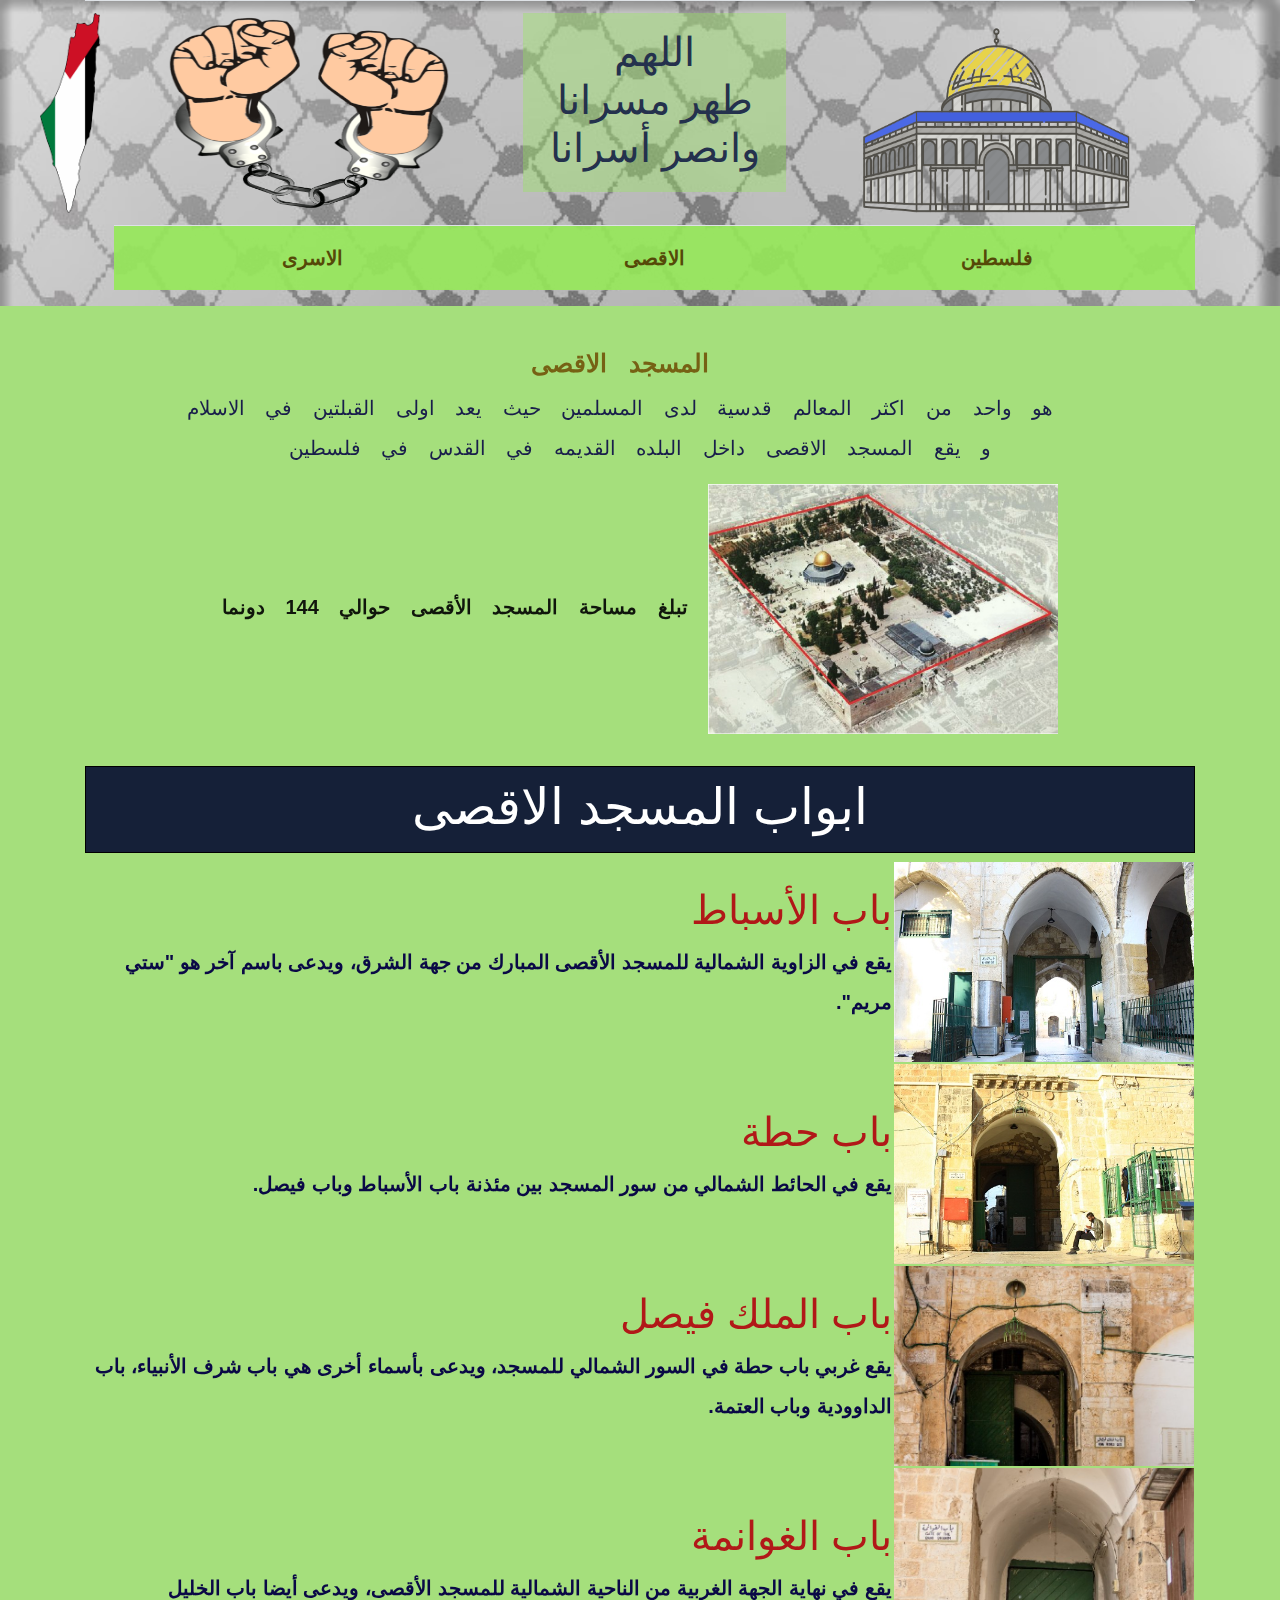
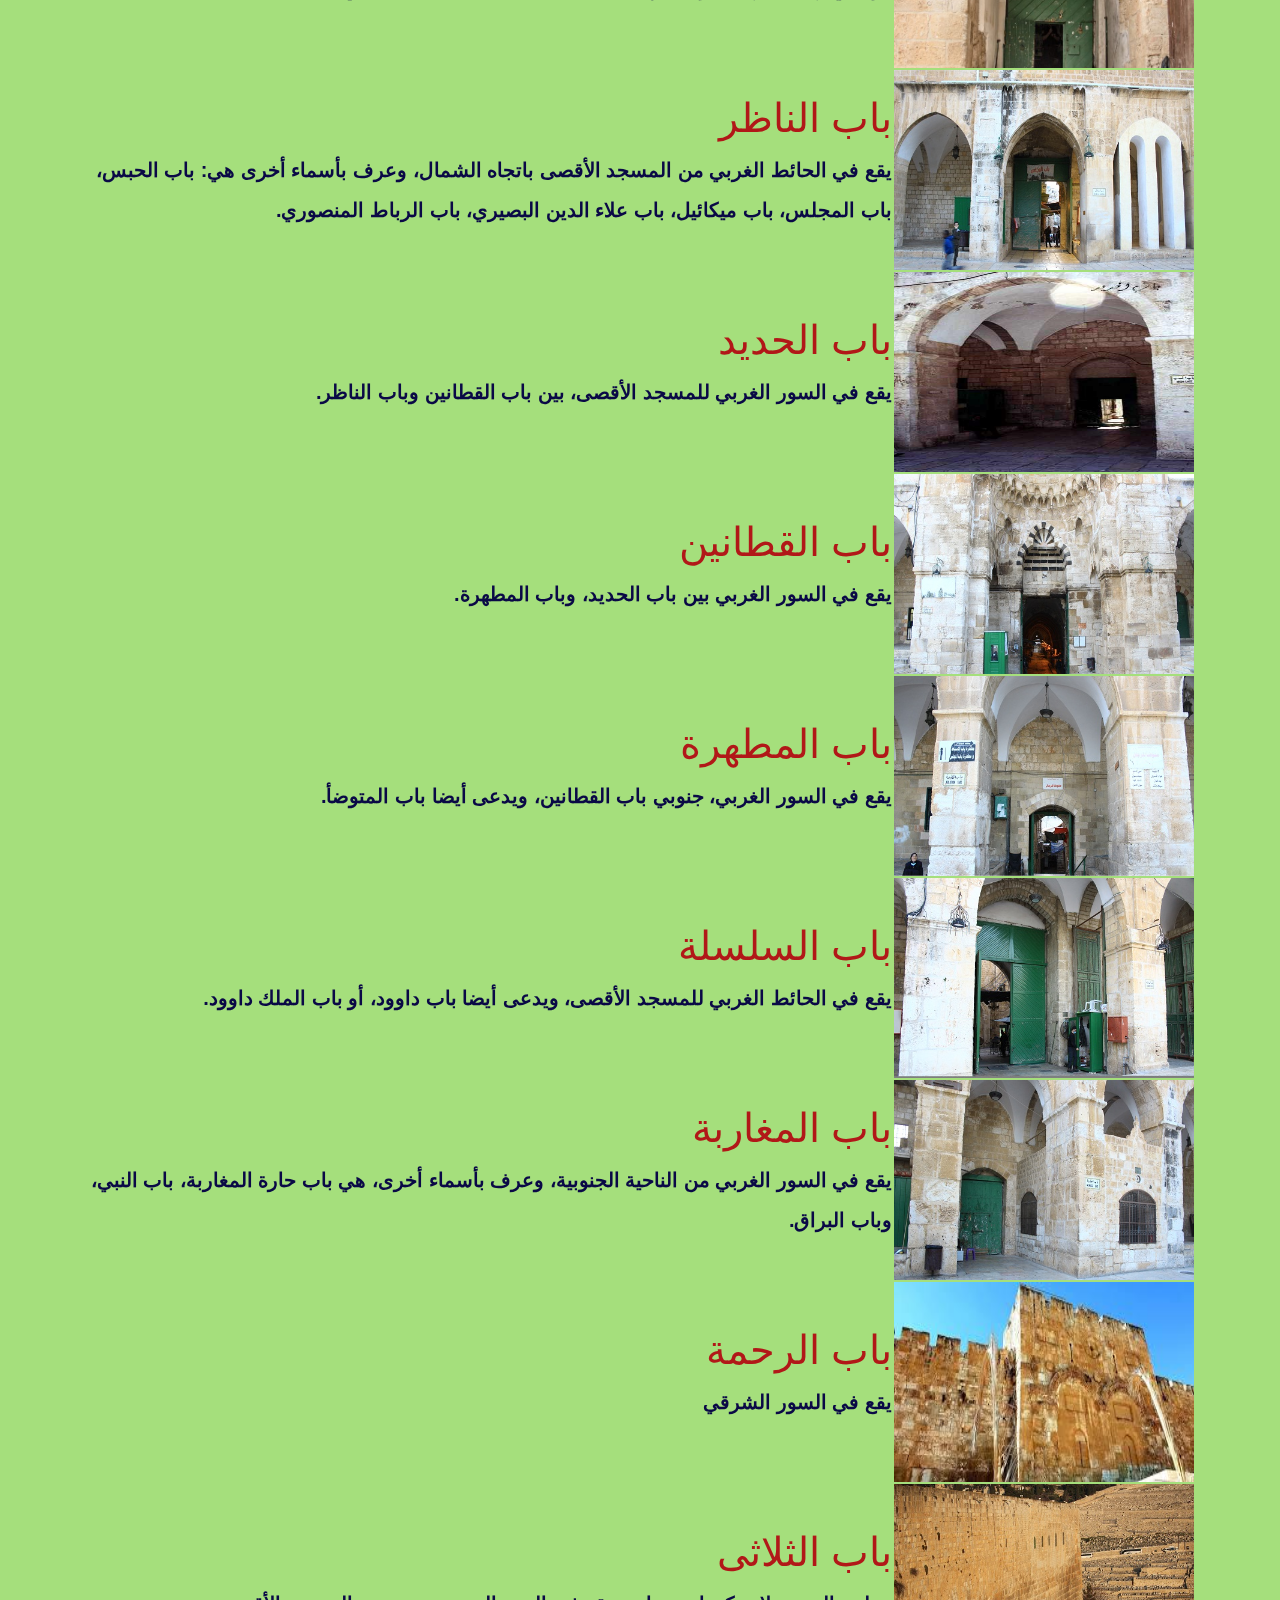
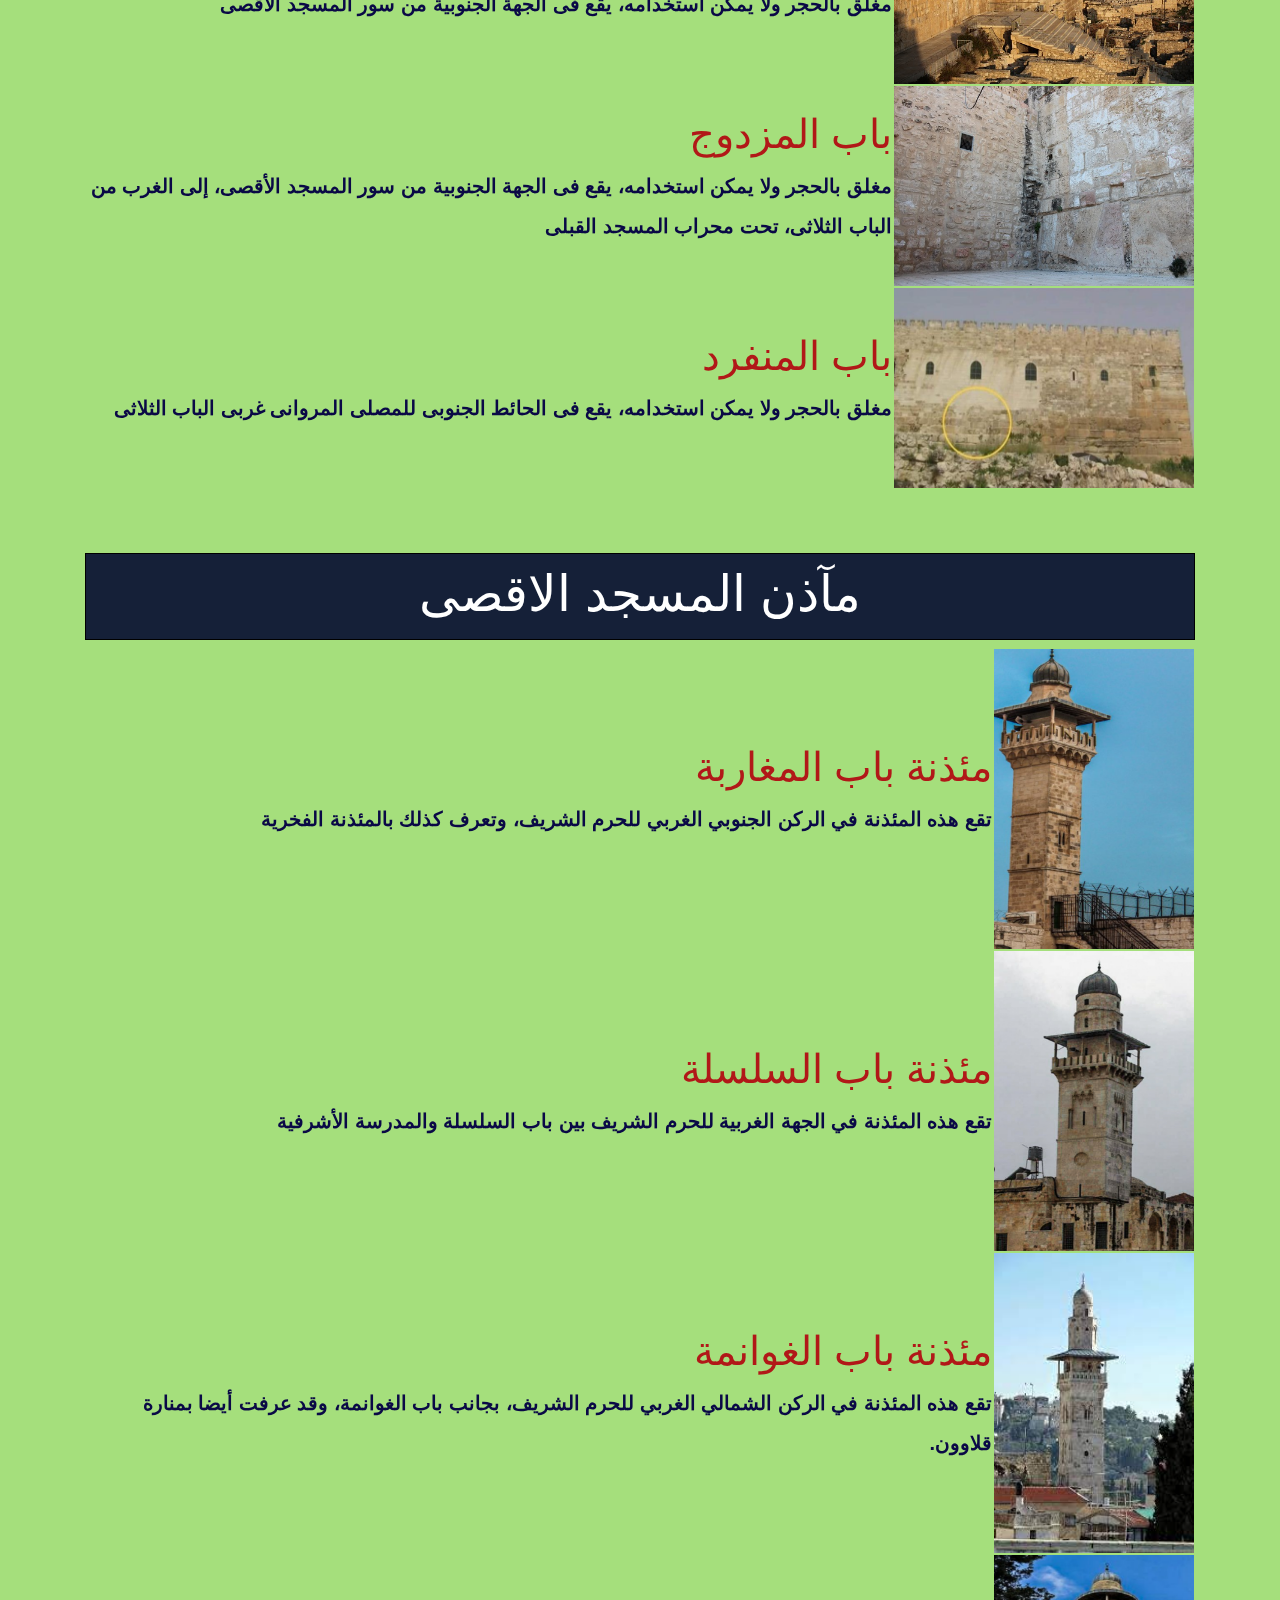
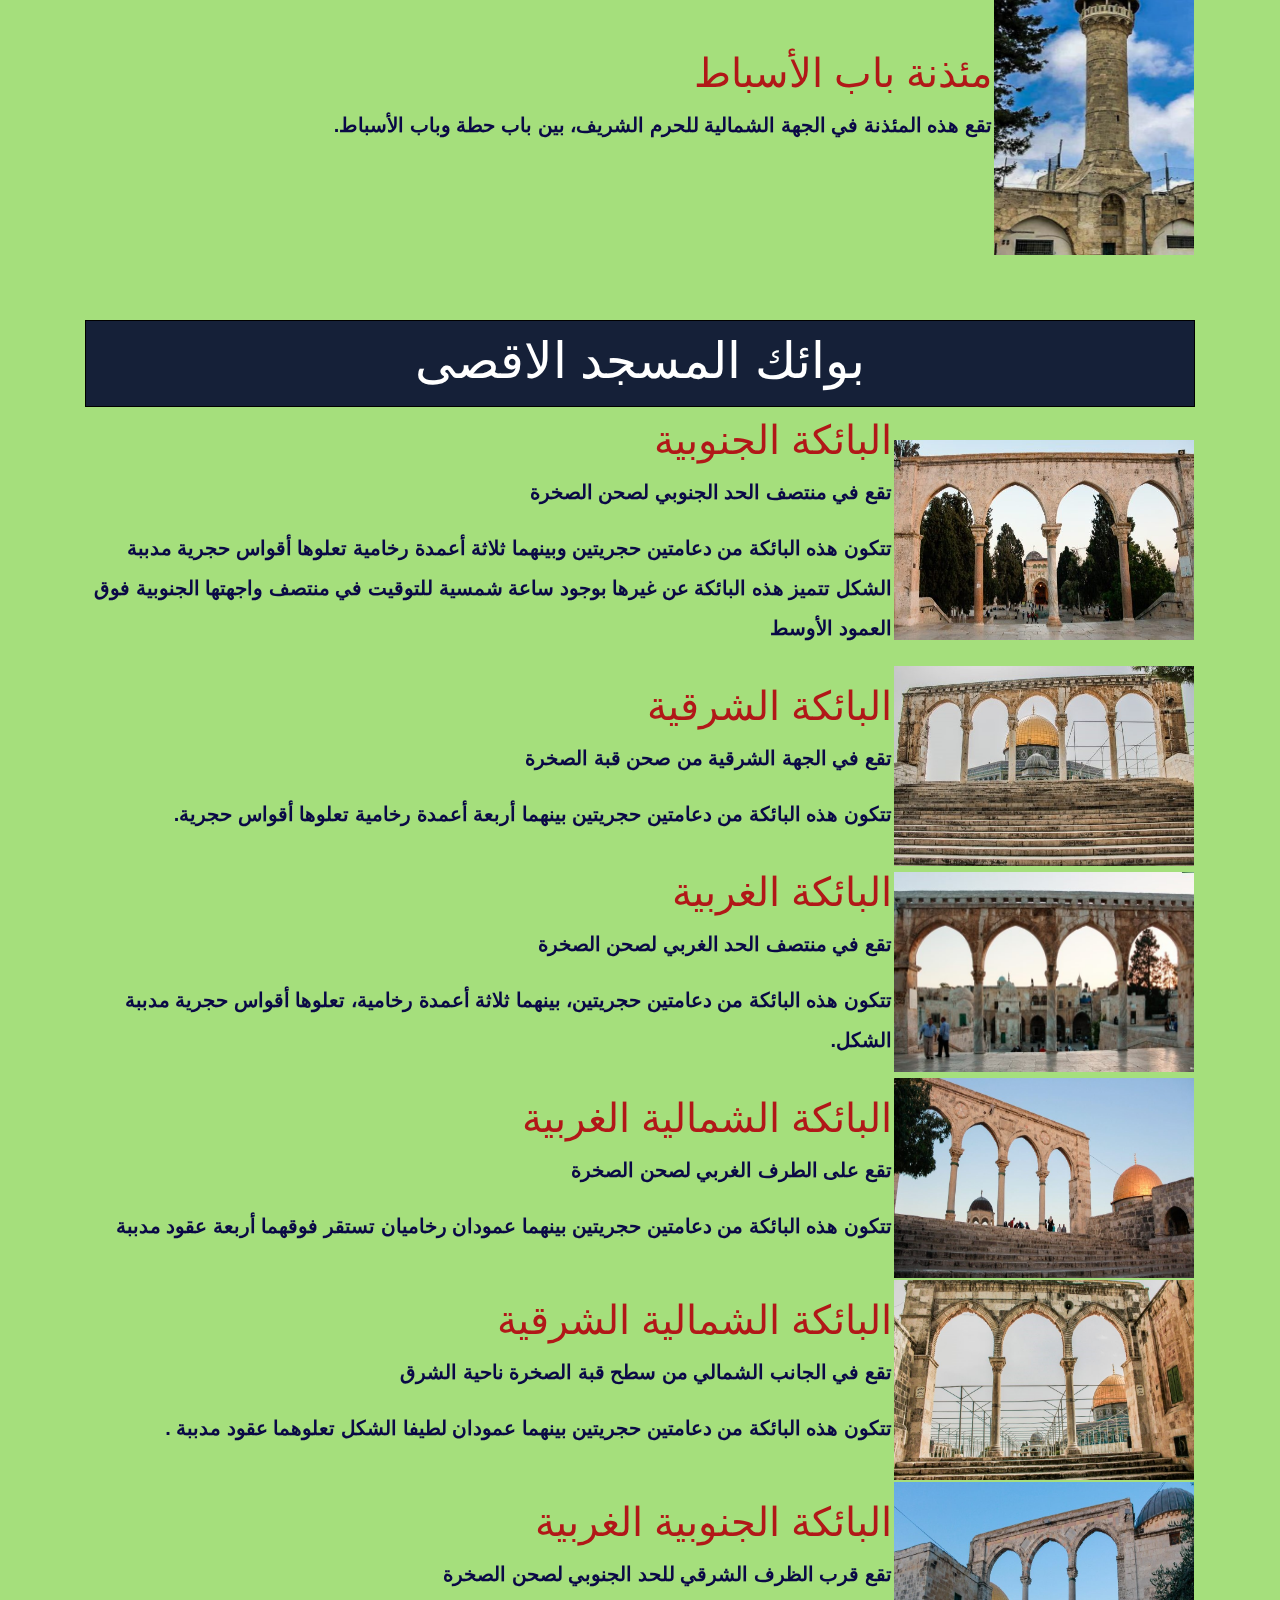
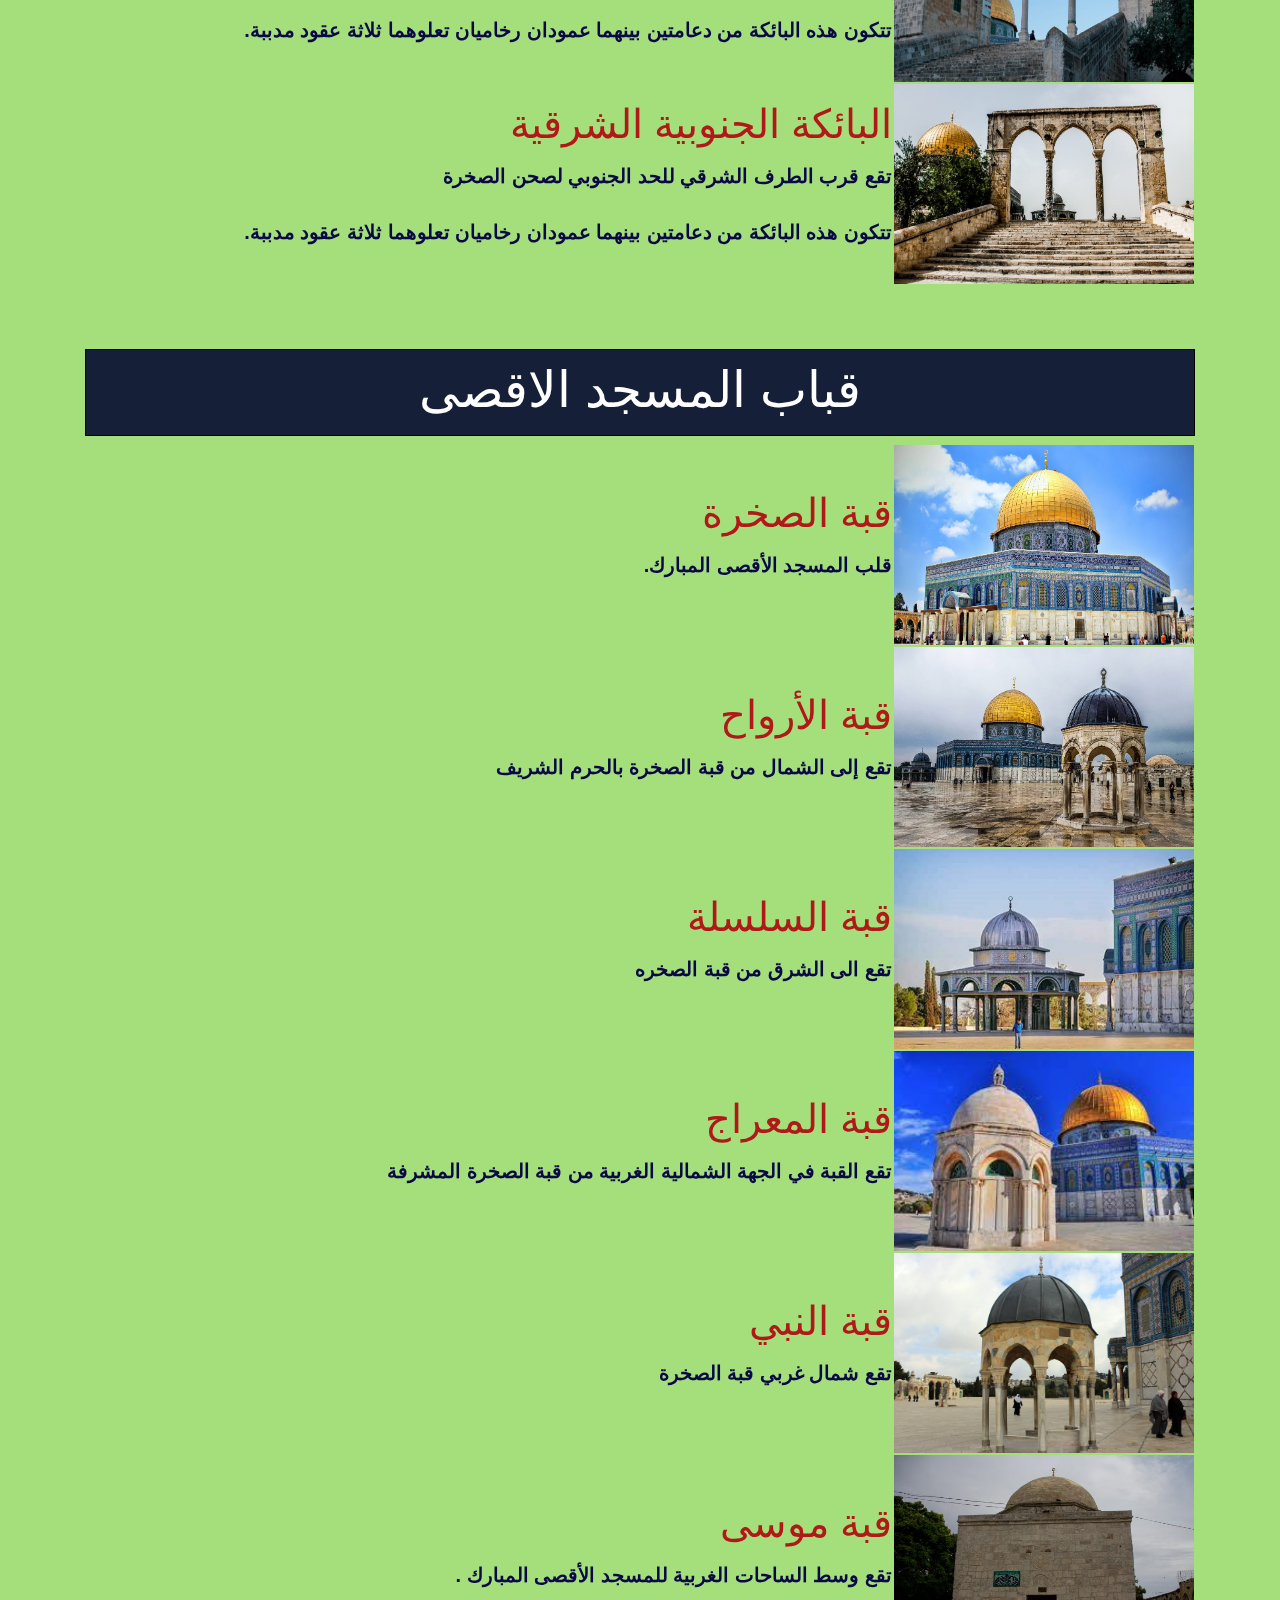
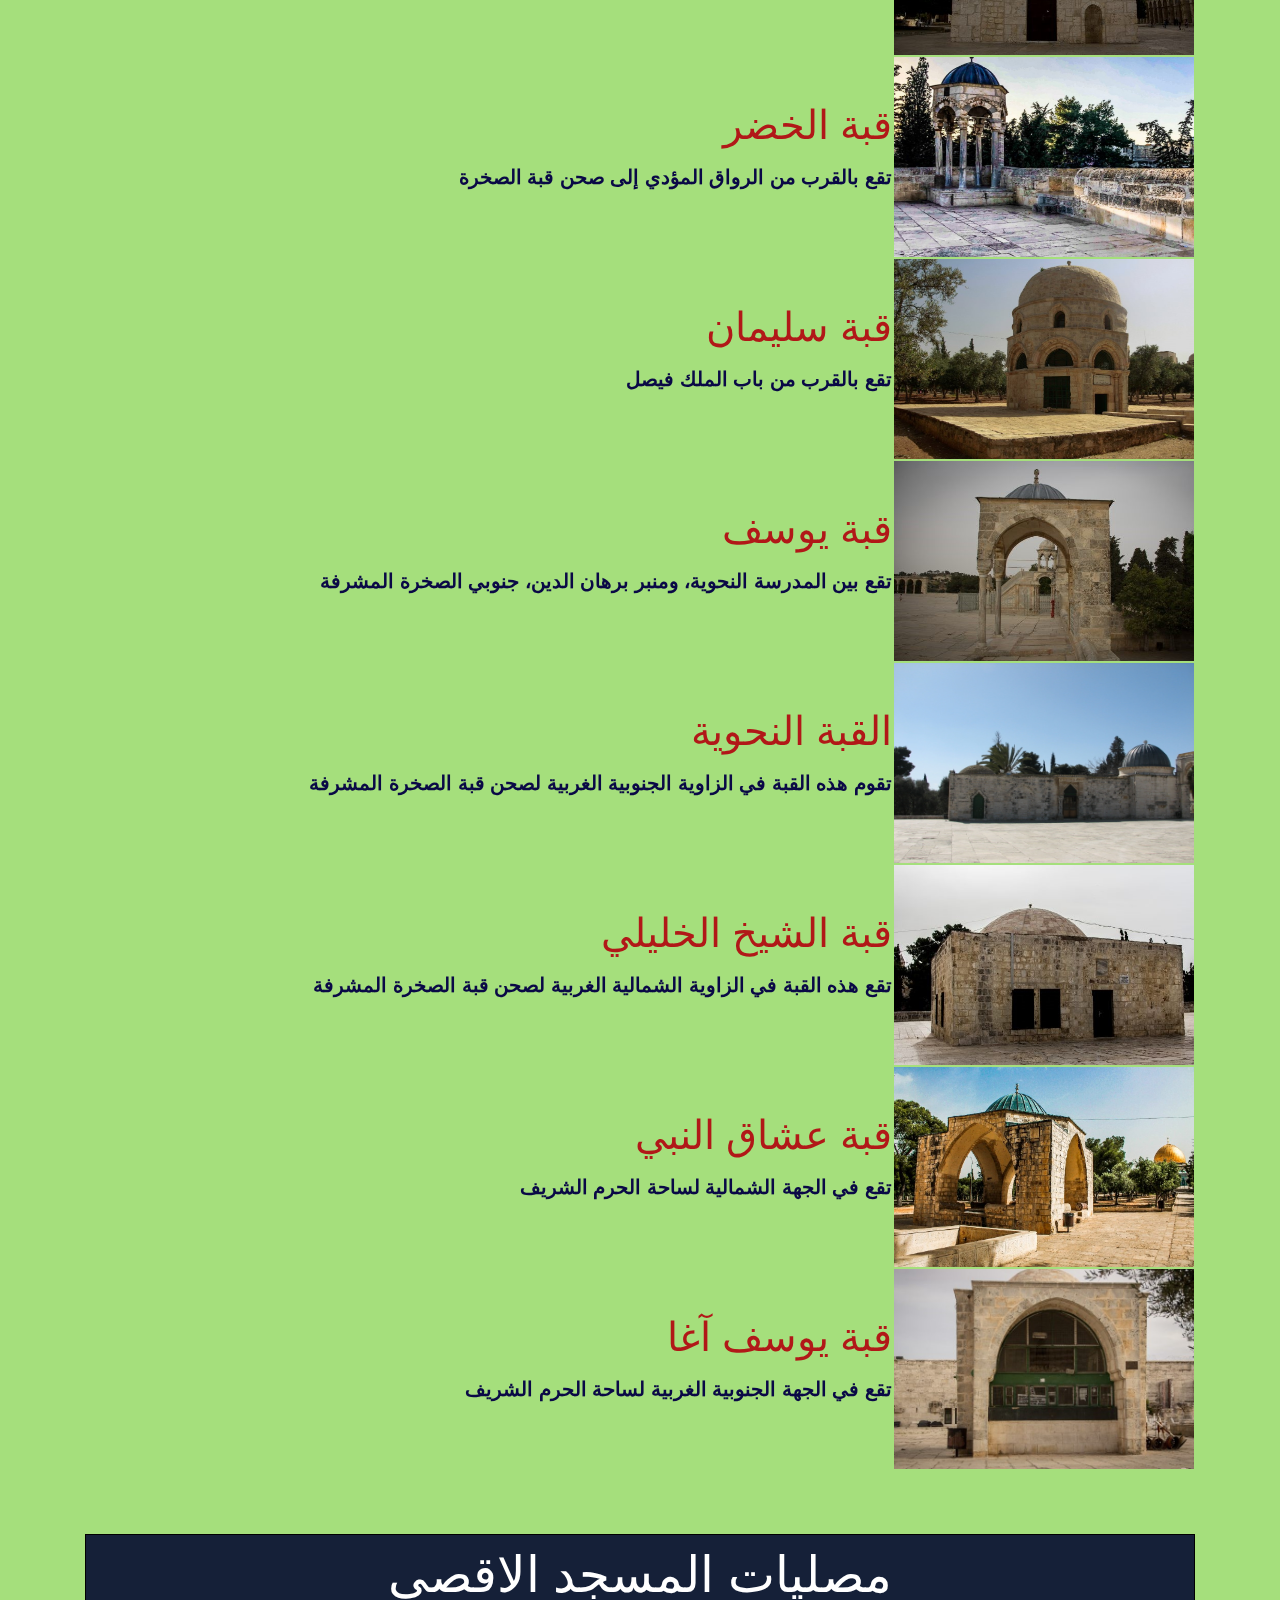
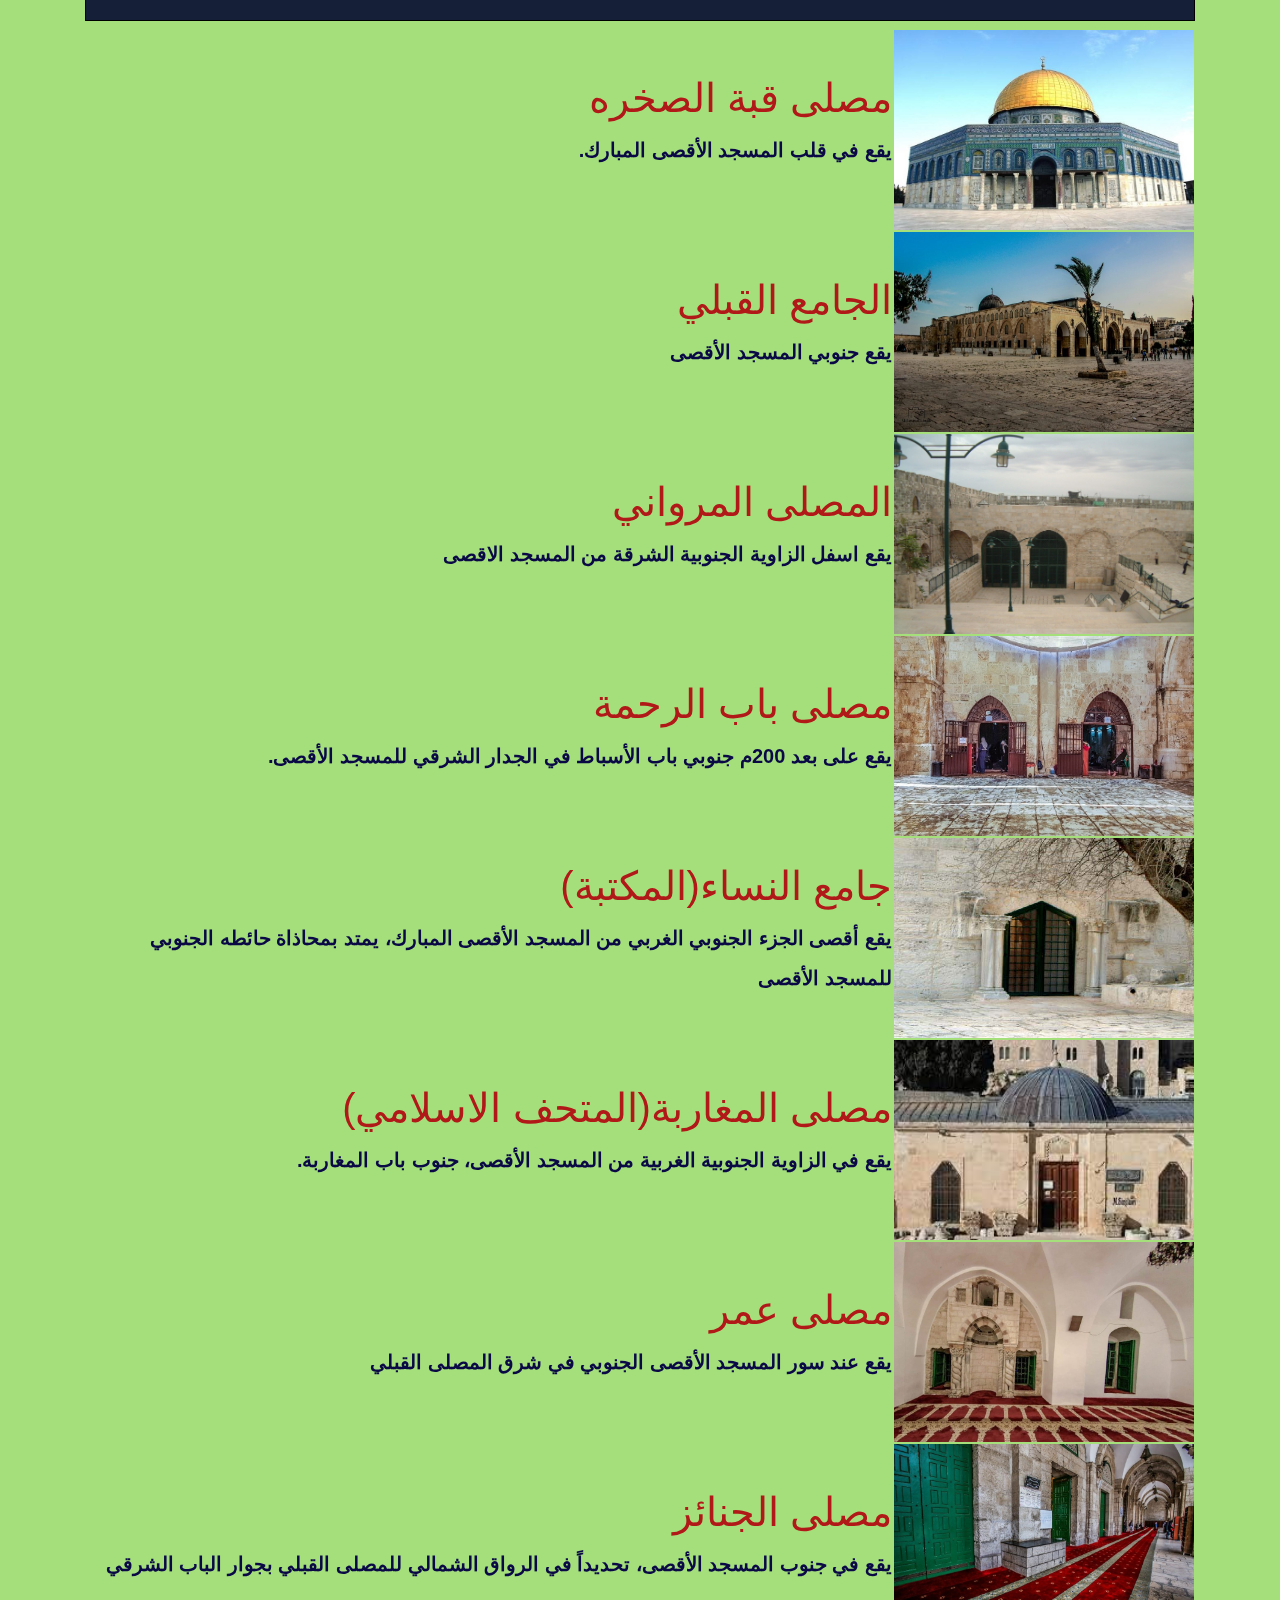
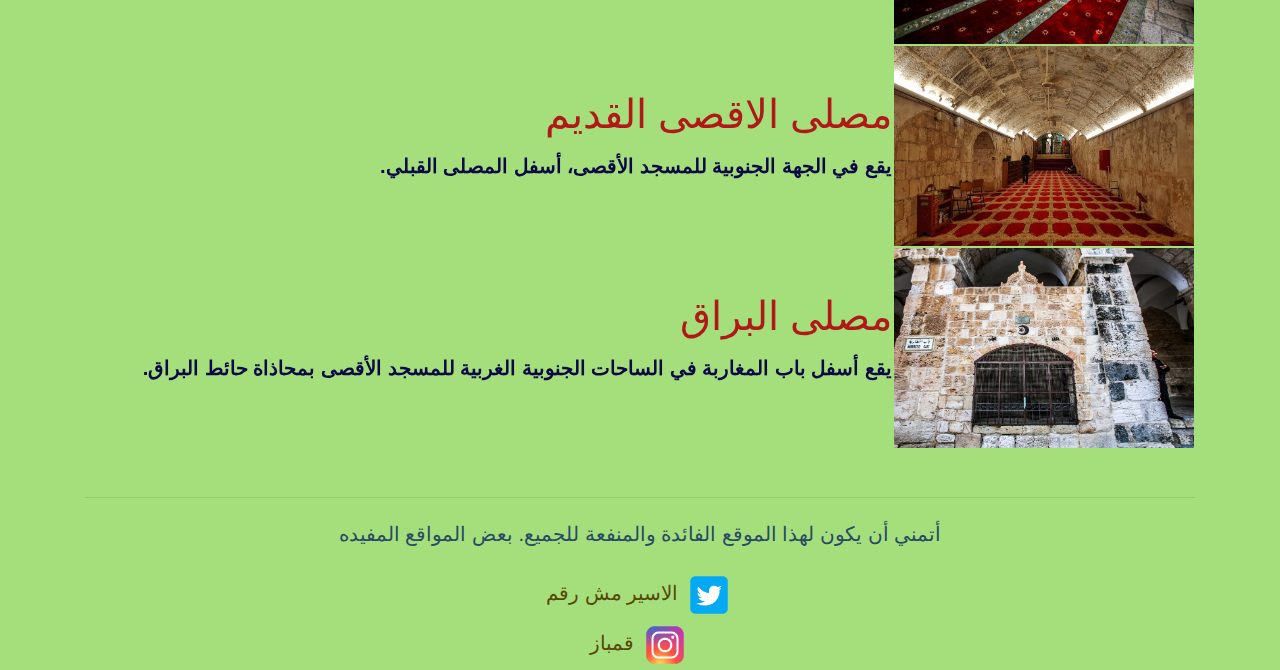
<file: pages/Aqsa.html>
<!DOCTYPE html>
<html lang="ar">
<head>
    
    <meta charset="UTF-8">
    <meta http-equiv="X-UA-Compatible" content="IE=edge">
    <meta name="viewport" content="width=device-width, initial-scale=1.0">
    <link rel="stylesheet" href="https://maxcdn.bootstrapcdn.com/bootstrap/4.5.2/css/bootstrap.min.css">
    <script src="https://ajax.googleapis.com/ajax/libs/jquery/3.5.1/jquery.min.js"></script>
    <script src="https://cdnjs.cloudflare.com/ajax/libs/popper.js/1.16.0/umd/popper.min.js"></script>
    <script src="https://maxcdn.bootstrapcdn.com/bootstrap/4.5.2/js/bootstrap.min.js"></script>
    
    <link rel="stylesheet" href="../CSS/HeadEnd.css">


    <link rel="stylesheet" href="../CSS/style.css"> 
   
    <title>الاقصى و الاسرى </title>
 
</head>

<body>
    <div class="first" id="return">
    <div class="container">
        <div class="row">
            <div class="col-12">  
                <table class="table text-danger">  
                    <tr>
                        <th>  
                            <img src="../img/pngegg (1).png" alt="" width="300" height="200">
                        </th>
                      <th>
                           <h1 class="fi">اللهم<br>طهر مسرانا <br>وانصر أسرانا  </h1>
                        </th> 
                      <th> <img src="../img/pngegg (2).png" alt="" width="300" height="200" > </th>
                            <th><a href="#return"><img class="pic" src="../img/pngegg (3).png" alt="" width="60" height="200"></a></th> 
                    </tr>
                    <tr class="link">
                         <th>
                            <a href="../index.html">فلسطين</a>
                        </th>
                        <th>
                            <a href="Aqsa.html">الاقصى</a>
                        </th>
                        <th>
                            <a href="great.html"> الاسرى</a>
                        </th>
                    </tr>
                        
             
                       
                </table>
            </div>
        </div> 
    </div>
</div>
    <br>

    <div class="aq" id="r">
    <b class="start"> المسجد الاقصى </b>
        <p id="dis">
            هو واحد من اكثر المعالم قدسية لدى المسلمين حيث يعد اولى القبلتين في الاسلام 
        <br>
         و يقع المسجد الاقصى داخل البلده القديمه في القدس في فلسطين 
        </p>
        <img src="../img/Aqsa/الاقصى.jpg" alt="" width="350" height="250">
        <b>تبلغ مساحة المسجد الأقصى حوالي 144 دونما </b> 
    </div>



    
    <script src="../JS/main.js"></script> 
   
    

    <br>

    <div class="container"  >
        <div class="row">
            <div class="col-sm-12 top-page-title">
                    <h4 class="head"> ابواب المسجد الاقصى  </h4>      
                    <table>
                        <tr>
                           <th> <img src="../img/Aqsa/الاسباط.jpg" alt="" width="300" height="200"></th>
                            <th>
                                <h3 class="sub">باب الأسباط</h3>
                                <p>
                                يقع في الزاوية الشمالية للمسجد الأقصى المبارك من جهة الشرق، ويدعى باسم آخر هو "ستي مريم".
                                </p>
                            </th>
                        </tr>
                        <tr>
                            <th><img src="../img/Aqsa/حطة.jpg" alt="" width="300" height="200">  </th>
                            <th>
                                <h3 class="sub">باب حطة</h3>
                         <p>
                            يقع في الحائط الشمالي من سور المسجد بين مئذنة باب الأسباط وباب فيصل.
                         </p>
                            </th>
                        </tr>
                        <tr>
                           <th> <img src="../img/Aqsa/الملك_فيصل.jpg" alt="" width="300" height="200"> </th>
                            <th>
                                <h3 class="sub">باب الملك فيصل</h3>
                                <p>
                                    يقع غربي باب حطة في السور الشمالي للمسجد، ويدعى بأسماء أخرى هي باب شرف الأنبياء، باب الداوودية وباب العتمة.
                                </p>
                            </th>
                        </tr>
                        <tr>
                            <th> <img src="../img/Aqsa/الغوانمة.jpg" alt="" width="300" height="200">  </th>
                            <th>
                                <h3 class="sub">باب الغوانمة</h3>
                         <p>
                            يقع في نهاية الجهة الغربية من الناحية الشمالية للمسجد الأقصى، ويدعى أيضا باب الخليل
                         </p>
                            </th>
                        </tr>
                        <tr>
                            <th> <img src="../img/Aqsa/الناظر.jpg" alt="" width="300" height="200"></th> 
                            <th>
                                <h3 class="sub">باب الناظر</h3>
                                <p>
                                   يقع في الحائط الغربي من المسجد الأقصى باتجاه الشمال، وعرف بأسماء أخرى هي: باب الحبس، باب المجلس، باب ميكائيل، باب علاء الدين البصيري، باب الرباط المنصوري.
                                </p>
                            </th>
                        </tr>
                        <tr>
                           <th> <img src="../img/Aqsa/الحديد.jpg" alt="" width="300" height="200"> </th> 
                            <th>
                                <h3 class="sub">باب الحديد</h3>
                         <p>
                            يقع في السور الغربي للمسجد الأقصى، بين باب القطانين وباب الناظر.
                         </p>
                            </th>
                        </tr>
                        <tr>
                           <th><img src="../img/Aqsa/القطانين.jpg" alt="" width="300" height="200"> </th> 
                            <th>
                                <h3 class="sub">باب القطانين</h3>
                         <p>
                            يقع في السور الغربي بين باب الحديد، وباب المطهرة.
                         </p>
                            </th>
                        </tr>
                        <tr>
                           <th> <img src="../img/Aqsa/المطهرة.jpg" alt="" width="300" height="200"> </th>
                            <th>
                                <h3 class="sub">باب المطهرة</h3>
                         <p>
                            يقع في السور الغربي، جنوبي باب القطانين، ويدعى أيضا باب المتوضأ.
                         </p> 
                            </th>
                        </tr>
                        <tr>
                            <th><img src="../img/Aqsa/السلسة.jpg" alt="" width="300" height="200"> </th>
                            <th>
                                <h3 class="sub">باب السلسلة</h3>
                                <p>
                                   يقع في الحائط الغربي للمسجد الأقصى، ويدعى أيضا باب داوود، أو باب الملك داوود.
                                </p>
                            </th>
                        </tr>
                        <tr>
                            <th><img src="../img/Aqsa/المغاربة.jpg" alt="" width="300" height="200"> </th>
                            <th>
                                <h3 class="sub">باب المغاربة</h3>
                         <p>
                            يقع في السور الغربي من الناحية الجنوبية، وعرف بأسماء أخرى، هي باب حارة المغاربة، باب النبي، وباب البراق.
                         </p>
                            </th>
                        </tr>
                       
                        <tr>
                            <th> <img src="../img/Aqsa/الرحمة.jpg" alt="" width="300" height="200"> </th>
                            <th>
                                <h3 class="sub"> باب الرحمة</h3>
                        <p>
                            يقع في السور الشرقي
                        </p>
                            </th>
                        </tr>
                         <tr>
                            <th><img src="../img/Aqsa/الثلاثي.jpg" alt="" width="300" height="200"> </th> 
                            <th>
                                <h3 class="sub">باب الثلاثى</h3>
                        <p>
                            مغلق بالحجر ولا يمكن استخدامه، يقع فى الجهة الجنوبية من سور المسجد الأقصى
                        </p>
                            </th>
                        </tr>
                        <tr>
                            <th> <img src="../img/Aqsa/المزدوج.jpg" alt="" width="300" height="200"> </th>
                            <th>
                                <h3 class="sub">باب المزدوج</h3>
                     <p>
                        مغلق بالحجر ولا يمكن استخدامه، يقع فى الجهة الجنوبية من سور المسجد الأقصى، إلى الغرب من الباب الثلاثى، تحت محراب المسجد القبلى                   
                      </p>
                            </th>
                        </tr>
                        <tr>
                            <th><img src="../img/Aqsa/المنفرد.jpeg" alt="" width="300" height="200"> </th>
                            <th> 
                    <h3 class="sub">باب المنفرد</h3>
                    <p>
                        مغلق بالحجر ولا يمكن استخدامه، يقع فى الحائط الجنوبى للمصلى المروانى غربى الباب الثلاثى    
                                    </p>
                            </th>
                    </tr>

                    </table>
            </div>
        </div>

        <br>
        <br>
         

        <div class="row">
            <div class="col-sm-12 top-page-title">
                <h4 class="head"> مآذن المسجد الاقصى  </h4>
                    <table>
                        <tr>
                            <th><img src="../img/Aqsa/مئذنة_المغاربة.png" alt="" width="200" height="300"></th>
                            <th>
                                <h3 class="sub">مئذنة باب المغاربة</h3>
                                 <p>
                                   تقع هذه المئذنة في الركن الجنوبي الغربي للحرم الشريف، وتعرف كذلك بالمئذنة الفخرية
                                 </p>
                            </th>
                        </tr>
                        <tr>
                            <th><img src="../img/Aqsa/مئذنة_السلسلة.png" alt="" width="200" height="300"></th>
                            <th>
                                <h3 class="sub">مئذنة باب السلسلة</h3>
                                <p>
                                 تقع هذه المئذنة في الجهة الغربية للحرم الشريف بين باب السلسلة والمدرسة الأشرفية
                                </p>
                            </th>
                        </tr>
                         
                            <tr>
                                <th><img src="../img/Aqsa/مئذنة_الغوانمة.jpg" alt="" width="200" height="300"></th>
                                <th>
                                    <h3 class="sub">مئذنة باب الغوانمة</h3>
                                    <p>
                                         تقع هذه المئذنة في الركن الشمالي الغربي للحرم الشريف، بجانب باب الغوانمة، وقد عرفت أيضا بمنارة قلاوون.
                                    </p>
                                </th>
                            </tr>
                            <tr>
                                <th><img src="../img/Aqsa/مئذنة_الاسباط.png" alt="" width="200" height="300"></th>
                                <th>
                                    <h3 class="sub">مئذنة باب الأسباط</h3>
                                <p>
                                     تقع هذه المئذنة في الجهة الشمالية للحرم الشريف، بين باب حطة وباب الأسباط.
                                </p>
                                </th>
                            </tr>  
                         
                    </table> 
           </div>
        </div>

        <br>
        <br>

        <div class="row">
            <div class="col-sm-12 top-page-title">
                <h4 class="head"> بوائك المسجد الاقصى </h4>
                <table>
                    <tr>
                        <th><img src="../img/Aqsa/الجنوبية.jpg" alt="" width="300" height="200"></th>
                        <th>
                            <h3 class="sub">البائكة الجنوبية</h3>
                            <p>تقع في منتصف الحد الجنوبي لصحن الصخرة</p>
                            <p>
                                       تتكون هذه البائكة من دعامتين حجريتين وبينهما ثلاثة أعمدة رخامية تعلوها أقواس حجرية مدببة الشكل 
تتميز هذه البائكة عن غيرها بوجود ساعة شمسية للتوقيت في منتصف واجهتها الجنوبية فوق العمود الأوسط  
                            </p>
                        </th>
                    </tr>
                    <tr>
                        <th><img src="../img/Aqsa/الشرقية.jpg" alt="" width="300" height="200"></th>
                        <th>
                            <h3 class="sub">البائكة الشرقية</h3>
                            <p>تقع في الجهة الشرقية من صحن قبة الصخرة</p>
                            <p>
                                تتكون هذه البائكة من دعامتين حجريتين بينهما أربعة أعمدة رخامية تعلوها أقواس حجرية.  
                            </p>
                        </th>
                    </tr>
                    <tr>
                        <th><img src="../img/Aqsa/الغربية.jpg" alt="" width="300" height="200"></th>
                        <th>
                             <h3 class="sub">البائكة الغربية</h3> 
                             <P> تقع في منتصف الحد الغربي لصحن الصخرة </P> 
                             <P>   تتكون هذه البائكة من دعامتين حجريتين، بينهما ثلاثة أعمدة رخامية، تعلوها أقواس حجرية مدببة الشكل.   </P>
                                                     
                        </th>
                    </tr>
                    <tr>
                       <th><img src="../img/Aqsa/الشمالية_الغربية.jpg" alt="" width="300" height="200"></th>
                        <th>
                            <h3 class="sub">البائكة الشمالية الغربية</h3>
                            <p>
                                تقع على الطرف الغربي لصحن الصخرة</p> 
                                <p>
                              تتكون هذه البائكة من دعامتين حجريتين بينهما عمودان رخاميان تستقر فوقهما أربعة عقود مدببة 

                                </p>
                              
                           
                        </th> 
                    </tr>
                    <tr>
                        <th><img src="../img/Aqsa/الشمالية_الشرقية.jpg" alt="" width="300" height="200"></th>
                        <th>
                            <h3 class="sub">البائكة الشمالية الشرقية</h3>
                            <p>
                                تقع في الجانب الشمالي من سطح قبة الصخرة ناحية الشرق</p>
                                <p>
                                    تتكون هذه البائكة من دعامتين حجريتين بينهما عمودان لطيفا الشكل تعلوهما عقود مدببة .

                                </p>

                            
                        </th>
                    </tr>    
                    <tr>
                        <th><img src="../img/Aqsa/الجنوبية_الغربية.jpg" alt="" width="300" height="200"></th>
                        <th>
                             <h3 class="sub">البائكة الجنوبية الغربية</h3>
                            <p>تقع قرب الظرف الشرقي للحد الجنوبي لصحن الصخرة</p>
                            <p>
                              تتكون هذه البائكة من دعامتين بينهما عمودان رخاميان تعلوهما ثلاثة عقود مدببة.  

                            </p>
                                
                        </th>
                    </tr>    
                    <tr>
                        <th><img src="../img/Aqsa/الجنوبية_الشرقية.jpg" alt="" width="300" height="200"></th>
                        <th>
                            <h3 class="sub">البائكة الجنوبية الشرقية</h3>
                            <p> تقع قرب الطرف الشرقي للحد الجنوبي لصحن الصخرة</p>
                            <p> تتكون هذه البائكة من دعامتين بينهما عمودان رخاميان تعلوهما ثلاثة عقود مدببة. </p>
                        </th>
                    </tr>    
                      
                </table>
            </div>
           </div>

           <br>
           <br>

           <div class="row">
            <div class="col-12 top-page-title">
                     <h4 class="head">قباب المسجد الاقصى   </h4> 
                 <table>
                    <tr>
                        <th><img src="../img/Aqsa/الصخرة.jpg" alt=""width="300" height="200"></th>
                        <th>
                         <h3 class="sub">قبة الصخرة</h3>
                         <p>
                             قلب المسجد الأقصى المبارك.
                         </p>
                        </th>
                     </tr>  
                     <tr>
                         <th><img src="../img/Aqsa/الارواح.jpg" alt=""width="300" height="200"></th>
                         <th>
                             <h3 class="sub">قبة الأرواح</h3>
                             <p>
                                 تقع إلى الشمال من قبة الصخرة بالحرم الشريف
                             </p>
                         </th>
                     </tr> 
                     <tr>
                         <th><img src="../img/Aqsa/قبالسلسلة.jpeg" alt=""width="300" height="200"></th>
                         <th>
                             <h3 class="sub">قبة السلسلة</h3>
                             <p>تقع الى الشرق من قبة الصخره </p>
                         </th>
                     </tr>
                     <tr>
                         <th><img src="../img/Aqsa/المعراج.jpg" alt=""width="300" height="200"></th>
                         <th>
                             <h3 class="sub">قبة المعراج</h3>
 
                             <p>تقع القبة في الجهة الشمالية الغربية من قبة الصخرة المشرفة</p>
                         </th>
                     </tr>
                     <tr>
                         <th><img src="../img/Aqsa/النبي.jpeg" alt=""width="300" height="200"></th>
                         <th>
                             <h3 class="sub">قبة النبي</h3>
 
                             <p>تقع شمال غربي قبة الصخرة</p>
                         </th>
                     </tr>
                     <tr>
                         <th><img src="../img/Aqsa/موسى.jpg" alt=""width="300" height="200"></th>
                         <th>
                             <h3 class="sub">قبة موسى</h3>
 
                             <p>
                                 تقع وسط الساحات الغربية للمسجد الأقصى المبارك .
                             </p>
                         </th>
                     </tr>
                     
                     <tr>
                         <th><img src="../img/Aqsa/الخضر.jpg" alt=""width="300" height="200"></th>
                         <th>
                             <h3 class="sub">قبة الخضر</h3>
 
                             <p>تقع بالقرب من الرواق المؤدي إلى صحن قبة الصخرة</p>
                         </th>
                     </tr>
                     
                     
                     <tr>
                         <th><img src="../img/Aqsa/سليمان.jpg" alt=""width="300" height="200"></th>
                         <th>
                             <h3 class="sub">قبة سليمان</h3>
 
                             <p>تقع بالقرب من باب الملك فيصل</p>
                         </th>
                     </tr>
                     <tr>
                         <th><img src="../img/Aqsa/يوسف.jpg" alt=""width="300" height="200"></th>
                         <th>
                             <h3 class="sub">قبة يوسف</h3>
 
                             <p>تقع بين المدرسة النحوية، ومنبر برهان الدين، جنوبي الصخرة المشرفة</p>
                         </th>
                     </tr>
                     
                     <tr>
                         <th><img src="../img/Aqsa/النحوية.jpg" alt=""width="300" height="200"></th>
                         <th>
                             <h3 class="sub">القبة النحوية</h3>
 
                             <p> تقوم هذه القبة في الزاوية الجنوبية الغربية لصحن قبة الصخرة المشرفة</p>
                         </th>
                     </tr>
 
                     <tr>
                         <th><img src="../img/Aqsa/الشيخ_الخليلي.jpg" alt=""width="300" height="200"></th>
                         <th>
                             <h3 class="sub">قبة الشيخ الخليلي</h3>
 
                             <p>تقع هذه القبة في الزاوية الشمالية الغربية لصحن قبة الصخرة المشرفة</p>
                         </th>
                     </tr>
                     <tr>
                         <th><img src="../img/Aqsa/عشاق_النبي.jpg" alt=""width="300" height="200"></th>
                         <th>
                             <h3 class="sub">قبة عشاق النبي</h3>
 
                             <p>تقع في الجهة الشمالية لساحة الحرم الشريف
                             </p>
                         </th>
                     </tr>
                     <tr>
                         <th><img src="../img/Aqsa/يوسف_اغا.jpg" alt=""width="300" height="200"></th>
                         <th>
                             <h3 class="sub">قبة يوسف آغا</h3>
 
                             <p>تقع في الجهة الجنوبية الغربية لساحة الحرم الشريف</p>
                         </th>
                     </tr>
 
                </table>
             </div>
         </div>

         <br>
         <br>

         <div class="row">
            <div class="col-sm-12">
                <h4 class="head">مصليات المسجد الاقصى </h4>
                    <table>
                        <tr>
                            <th><img src="../img/Aqsa/مصلى_قبة.jpg" alt=""width="300" height="200"></th>
                            <th>
                                <h3 class="sub">مصلى قبة الصخره </h3>
                                <p>
                                    يقع في قلب المسجد الأقصى المبارك.
                                </p>
                            </th>
                        </tr>
                        <tr>
                            <th><img src="../img/Aqsa/مصلى_القبلي.jpg" alt=""width="300" height="200"></th>
                            <th>
                                <h3 class="sub">الجامع القبلي </h3>
                                <p>
                                    يقع جنوبي المسجد الأقصى
                                </p>
                            </th>
                        </tr>
                        <tr>
                            <th><img src="../img/Aqsa/مصلى_المرواني.jpg" alt=""width="300" height="200"></th>
                            <th>
                                <h3 class="sub">المصلى المرواني</h3>
                                <p>
                                    يقع اسفل الزاوية الجنوبية الشرقة من المسجد الاقصى 
                                </p>
                            </th>
                        </tr>
                        <tr>
                            <th><img src="../img/Aqsa/مصلى_الرحمة.jpg" alt=""width="300" height="200"></th>
                            <th>
                                <h3 class="sub">مصلى باب الرحمة </h3>
                                <p>
                                    يقع على بعد 200م جنوبي باب الأسباط في الجدار الشرقي للمسجد الأقصى.
                                </p>
                            </th>
                        </tr>
                        <tr>
                            <th><img src="../img/Aqsa/مصلى_النساء.jpg" alt=""width="300" height="200"></th>
                            <th>
                                <h3 class="sub"> جامع النساء(المكتبة) </h3>
                                <p>
                                    يقع أقصى الجزء الجنوبي الغربي من المسجد الأقصى المبارك، يمتد بمحاذاة حائطه الجنوبي للمسجد الأقصى 
                                </p>
                            </th>
                        </tr>
                        <tr>
                            <th><img src="../img/Aqsa/مصلى_المغاربة.jpg" alt=""width="300" height="200"></th>
                            <th>
                                <h3 class="sub">مصلى المغاربة(المتحف الاسلامي)</h3>
                                <p>
                                    يقع في الزاوية الجنوبية الغربية من المسجد الأقصى، جنوب باب المغاربة.                                </p>
                            </th>
                        </tr>
                        <tr>
                            <th><img src="../img/Aqsa/مصلى_عمر.jpg" alt=""width="300" height="200"></th>
                            <th>
                                <h3 class="sub">مصلى عمر </h3>
                                <p>
                                    يقع عند سور المسجد الأقصى الجنوبي في شرق المصلى القبلي
                                </p>
                            </th>
                        </tr>
                        
                        <tr>
                            <th><img src="../img/Aqsa/مصلى_الجنائر.jpg" alt=""width="300" height="200"></th>
                            <th>
                                <h3 class="sub">مصلى الجنائز</h3>
                                <p>
                                    يقع في جنوب المسجد الأقصى، تحديداً في الرواق الشمالي للمصلى القبلي بجوار الباب الشرقي
                                </p>
                            </th>
                        </tr>
                        <tr>
                            <th><img src="../img/Aqsa/مصلى_اقصى_قديم.jpg" alt=""width="300" height="200"></th>
                            <th>
                                <h3 class="sub">مصلى الاقصى القديم</h3>
                                <p>
                                    يقع في الجهة الجنوبية للمسجد الأقصى، أسفل المصلى القبلي.                                </p>
                            </th>
                        </tr>
                        <tr>
                            <th><img src="../img/Aqsa/مصلى_البراق.jpg" alt=""width="300" height="200"></th>
                            <th>
                                <h3 class="sub">مصلى البراق</h3>
                                <p>
                                    يقع أسفل باب المغاربة في الساحات الجنوبية الغربية للمسجد الأقصى بمحاذاة حائط البراق.                                </p>
                            </th>
                        </tr>
            </table>
            </div>
        </div>
 
        <br>
        <hr>

<div class="end">
        <p class="end"> أتمني أن يكون لهذا الموقع الفائدة والمنفعة للجميع. بعض المواقع المفيده </p>
            <a href="https://twitter.com/Freethemall6?s=20"> <img src="../img/twitter.png" alt="" width="50" height="50"> الاسير مش رقم </a> 
            <br>
            <a href="https://instagram.com/kombaz.ps?utm_medium=copy_link"> <img src="../img/instagram.png" alt="" width="50" height="50"> قمباز</a>
</div>

</body>
</html>
</file>
<file: CSS/HeadEnd.css>
.first{
    background-image: url(../img/background.jpg);
    background-size: cover;
    text-align: center;
    font-size: 20px;
    width: 100%;
    height: 100%;
    opacity:1.9;
}

h1.fi{
    color: rgb(36, 49, 77);
    background-color: #95e8595e;
    padding-top: 15px;
    padding-bottom: 20px;
}


.link{
    background-color: #95e859e8;
} 
.pic{
    position: fixed;
}
.end{
    color: rgb(41, 74, 100);
    text-align: center;
    font-size: 20px;
}

a:link{
    color: rgb(85, 73, 8);
}

a:visited{
	color: #503102;
}

a:hover{	
	color: rgb(205, 231, 195);
	background-color : rgb(87, 210, 30);
}
	
a:active{
	font-size: 30pt;
}
</file>
<file: CSS/style.css>
body{
    direction: rtl;
    text-align: right;
    background-color: #a5df7c;
    color:#09212A ;
    line-height: 2;
    width: 100%;
    height: 100%;
}

p{
    color: #0a0946;
    font-size: 20px;
}



.start{
    color: rgb(0, 0, 0);
    text-align: center;
    font-size:20px;   
    word-spacing: 15px; 
	line-height: 2em;
	text-indent: 1em;
}
b.start{
    color: #725409; 
    font-size: 25px;
}



.aq{
    color: rgb(0, 0, 0);
    text-align: center;
    font-size:20px;   
    word-spacing: 15px; 
	line-height: 2em;
	text-indent: 2em;
	opacity:0.9;
}

.list{
    font-size: 30px;
}

dl{
    font-size: 30px;
}



.head{
    background-color: rgb(21, 32, 56); 
    color: white;
    text-align: center;
    font-size: 50px;
    border: 1px solid black;
    padding-top: 10px;
    padding-bottom: 15px;
}
 
div.content{ 
    text-align: center;
} 

h3.sub{
    color: #b11818;
    font-size: 40px;
}


 
.pales{
    color: #916f1b; 
    font-size: 55px;
}
</file>
